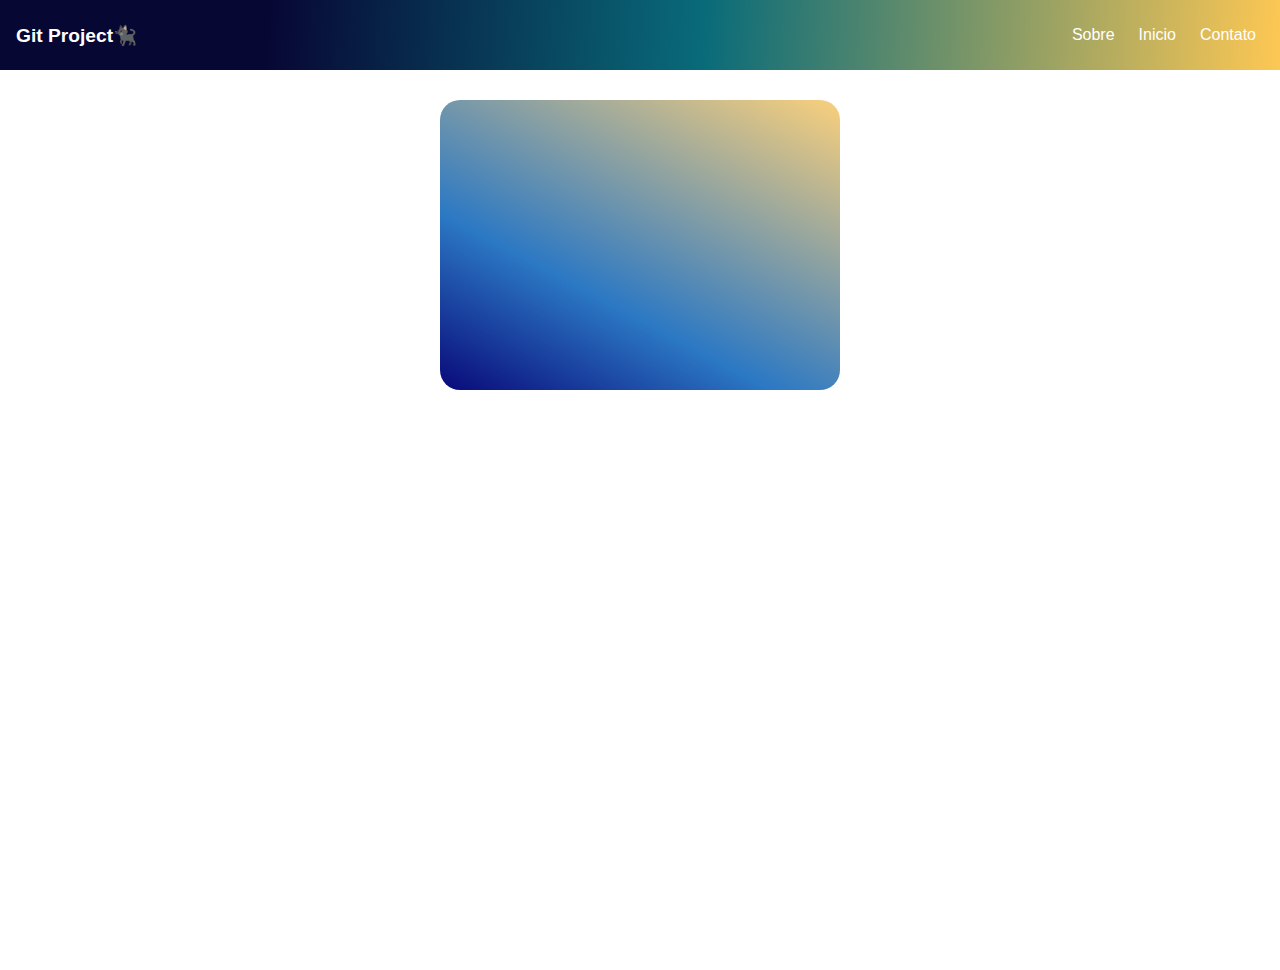
<file: index.html>
<!DOCTYPE html>
<html lang="pt-br">
<head>
  <meta charset="UTF-8">
  <meta http-equiv="X-UA-Compatible" content="IE=edge">
  <meta name="viewport" content="width=device-width, initial-scale=1.0">
  <title>Lucas Portiofilio</title>
  <link rel="stylesheet" href="./style.css">
  <!--BackGround image by martin martz, unsplash-->
</head>

<body>
  <!-- Menu Code-->
  <header id="header">
    <a id="logo" href="">Git Project🐈‍⬛</a>
    <nav id="nav">
      <button aria-label="Abrir Menu" id="btn-mobile" aria-haspopup="true" aria-controls="menu" aria-expanded="false">
        <span id="hamburger"></span>
      </button>
      <ul id="menu" role="menu">
        <li><a href="../About/index.html">Sobre</a></li>
        <li><a href="../home/index.html">Inicio</a></li>
        <li><a href="../contact/index.html">Contato</a></li>
      </ul>
    </nav>
  </header>
  <!--Wallpaper Code-->
  <div class="wallpaper">
    <div class="box">
      <div class="fakeScreen">
        <p class="line4">Desenvolvedor<span class="cursor1"></span></p>
        <p class="line5">Designer UI & UX<span class="cursor2"></span></p>
        <p class="line6">Vamos trabalhar juntos!<span class="cursor3"></span></p>
        <p class="line7">><span class="cursor4"></span></p>
      </div>
    </div>
  </div>
  <!--Text animation-->
  

  <script src="./script.js"></script>
</body>

</html>
</file>
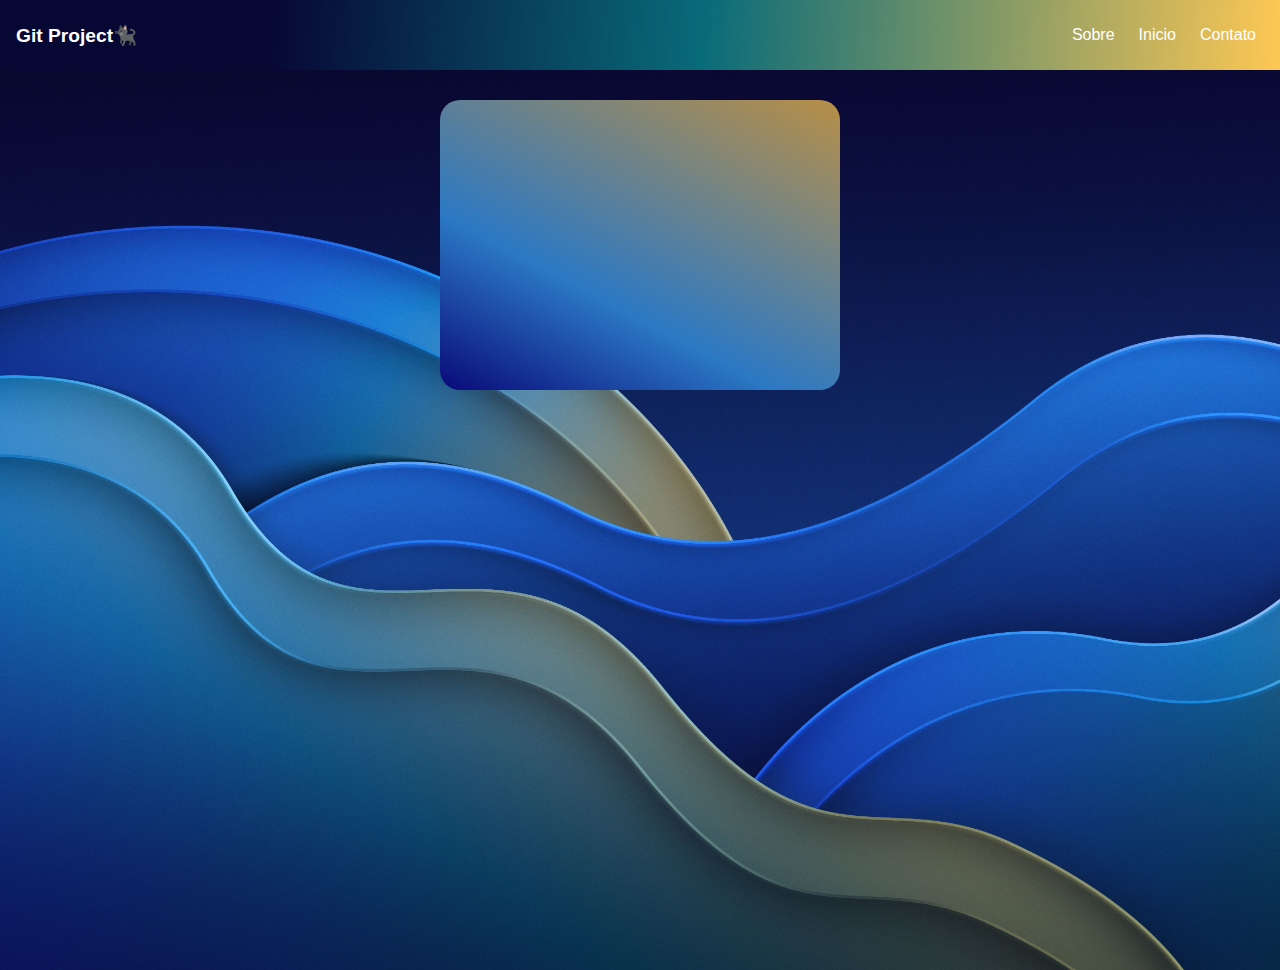
<file: home/index.html>
<!DOCTYPE html>
<html lang="pt-br">
<head>
  <meta charset="UTF-8">
  <meta http-equiv="X-UA-Compatible" content="IE=edge">
  <meta name="viewport" content="width=device-width, initial-scale=1.0">
  <title>Lucas Portiofilio</title>
  <link rel="stylesheet" href="./style.css">
  <!--BackGround image by martin martz, unsplash-->
</head>

<body>
  <!-- Menu Code-->
  <header id="header">
    <a id="logo" href="">Git Project🐈‍⬛</a>
    <nav id="nav">
      <button aria-label="Abrir Menu" id="btn-mobile" aria-haspopup="true" aria-controls="menu" aria-expanded="false">
        <span id="hamburger"></span>
      </button>
      <ul id="menu" role="menu">
        <li><a href="../About/index.html">Sobre</a></li>
        <li><a href="../home/index.html">Inicio</a></li>
        <li><a href="../contact/index.html">Contato</a></li>
      </ul>
    </nav>
  </header>
  <!--Wallpaper Code-->
  <div class="wallpaper">
    <div class="box">
      <div class="fakeScreen">
        <p class="line4">Desenvolvedor<span class="cursor1"></span></p>
        <p class="line5">Designer UI & UX<span class="cursor2"></span></p>
        <p class="line6">Vamos trabalhar juntos!<span class="cursor3"></span></p>
        <p class="line7">><span class="cursor4"></span></p>
      </div>
    </div>
  </div>
  <!--Text animation-->
  <script src="./script.js"></script>
</body>

</html>
</file>
<file: style.css>
body,
ul {
  margin: 0px;
  padding: 0px;
  overflow-x: hidden;
  overflow-y: hidden;

}

a {
  color: rgb(255, 255, 255);
  text-decoration:none;
  font-family: -apple-system, BlinkMacSystemFont, "Segoe UI", Roboto, Oxygen,
  Ubuntu, Cantarell, "Open Sans", "Helvetica Neue", sans-serif;
;/*sans-serif*/
}

a:hover {
  background: rgba(0, 0, 0, 0.05);
  border-radius: 18px;

}

#logo {
  font-size: 1.2rem;
  font-weight: bold;
}

#header {
  box-sizing: border-box;
  height: 70px;
  padding: 1rem;
  display: flex;
  align-items: center;
  justify-content: space-between;
  background:  rgb(6,6,42);
  background: linear-gradient(93deg, rgb(7, 7, 52) 21%, rgba(9,107,121,1) 55%, rgba(253, 187, 45, 0.817) 100%);;
}

#menu {
  display: flex;
  list-style: none;
  gap: 0.5rem;
}

#menu a {
  display: block;
  padding: 0.5rem;
}

#btn-mobile {
  display: none;
}

@media (max-width: 600px) {
  #menu {
    display: block;
    position: absolute;
    width: 100%;
    top: 70px;
    right: 0px;
    background: rgb(6,6,42);
    background: linear-gradient(93deg, rgb(7, 7, 52) 21%, rgba(9,107,121,1) 55%, rgba(253, 187, 45, 0.817) 100%);;
    transition: 0.6s;
    z-index: 1000;
    height: 0px;
    visibility: hidden;
    overflow-y: hidden;
  }
  #nav.active #menu {
    height: calc(100vh - 70px);
    visibility: visible;
    overflow-y: auto;
  }
  #menu a {
    padding: 1rem 0;
    margin: 0 1rem;
    border-bottom: 2px solid rgba(0, 0, 0, 0.05);
  }
  #btn-mobile {
    display: flex;
    padding: 1rem 2rem;
    font-size: 1rem;
    border: none;
    background: none;
    cursor: pointer;
    gap: 0.5rem;
  }
  #hamburger {
    border-top: 2px solid;
    width: 20px;
  }
  #hamburger::after,
  #hamburger::before {
    content: '';
    display: block;
    width: 20px;
    height: 2px;
    background: currentColor;
    margin-top: 5px;
    transition: 0.3s;
    position: relative;
  }
  #nav.active #hamburger {
    border-top-color: transparent;
  }
  #nav.active #hamburger::before {
    transform: rotate(135deg);
  }
  #nav.active #hamburger::after {
    transform: rotate(-135deg);
    top: -7px;
  }
  .fakeScreen{
    width: 100px;
  }
}

.wallpaper{
  position: relative;
  height: 100vh;
  width: 100vw;
  /* adicionando imagem de fundo */
  background: url('https://images.unsplash.com/photo-1687463221023-02f259da7d77?ixlib=rb-4.0.3&ixid=M3wxMjA3fDB8MHxwcm9maWxlLXBhZ2V8ODZ8fHxlbnwwfHx8fHw%3D&auto=format&fit=crop&w=900&q=60');
  background-size:cover;
  z-index: -9999;
}

.box{
  padding-top: 20px;
}
.fakeScreen {
  background: rgb(2,0,36);
background: linear-gradient(28deg, rgb(9,9,121,1) 0%, rgb(43, 120, 196) 35%, rgba(248, 191, 76, 0.735) 100%);
  box-sizing: border-box;
  width: 30%;
  min-width: 400px;
  margin: 10px auto;
  padding: 20px; 
  border-radius: 20px;
  }  
  
  .box p {
  left: 40%;
  text-align: left;
  font-size: 2em;
  font-family: monospace;
  white-space: nowrap;
  overflow: hidden;
  width: 0;
  }
  
  .box span {
  color: #fff;
  font-weight: bold;
  }
  
  .line4 {
  color: #ffe24ef7;
  -webkit-animation: type .5s 1s steps(20, end) forwards;
  -moz-animation: type .5s 1s steps(20, end) forwards;
  -o-animation: type .5s 1s steps(20, end) forwards;
  animation: type .5s 1s steps(20, end) forwards;
  }
  .line5 {
  color: #ffe24ed5;
  -webkit-animation: type .5s 2.25s steps(20, end) forwards;
  -moz-animation: type .5s 2.25s steps(20, end) forwards;
  -o-animation: type .5s 2.25s steps(20, end) forwards;
  animation: type .5s 2.25s steps(20, end) forwards;
  }
  .line6 {
  color: #ffe24eb6;
  -webkit-animation: type .5s 3.5s steps(20, end) forwards;
  -moz-animation: type .5s 3.5s steps(20, end) forwards;
  -o-animation: type .5s 3.5s steps(20, end) forwards;
  animation: type .5s 3.5s steps(20, end) forwards;
  }
  .line7 {
  color: #fff;
  -webkit-animation: type .5s 4.75s steps(20, end) forwards;
  -moz-animation: type .5s 4.75s steps(20, end) forwards;
  -o-animation: type .5s 4.75s steps(20, end) forwards;
  animation: type .5s 4.75s steps(20, end) forwards;
  }
  .cursor4 {
  -webkit-animation: blink 1s 11.5s infinite;
  -moz-animation: blink 1s 8.5s infinite;
  -o-animation: blink 1s 8.5s infinite;
  animation: blink 1s 8.5s infinite;
  }
  
  @-webkit-keyframes blink {
  0% {
  opacity: 0;
  }
  40% {
  opacity: 0;
  }
  50% {
  opacity: 1;
  }
  90% {
  opacity: 1;
  }
  100% {
  opacity: 0;
  }
  }
  @-moz-keyframes blink {
  0% {
  opacity: 0;
  }
  40% {
  opacity: 0;
  }
  50% {
  opacity: 1;
  }
  90% {
  opacity: 1;
  }
  100% {
  opacity: 0;
  }
  }
  
  @-o-keyframes blink {
  0% {
  opacity: 0;
  }
  40% {
  opacity: 0;
  }
  50% {
  opacity: 1;
  }
  90% {
  opacity: 1;
  }
  100% {
  opacity: 0;
  }
  }
  
  @keyframes blink {
  0% {
  opacity: 0;
  }
  40% {
  opacity: 0;
  }
  50% {
  opacity: 1;
  }
  90% {
  opacity: 1;
  }
  100% {
  opacity: 0;
  }
  }
  
  @-webkit-keyframes type {
  to {
  width: 17em;
  }
  }
  
  @-moz-keyframes type {
  to {
  width: 17em;
  }
  }
  
  @-o-keyframes type {
  to {
  width: 17em;
  }
  }
  
  @keyframes type {
  to {
  width: 17em;
  }
  }
</file>
<file: home/style.css>
body,
ul {
  margin: 0px;
  padding: 0px;
  overflow-x: hidden;
  overflow-y: hidden;

}

a {
  color: rgb(255, 255, 255);
  text-decoration:none;
  font-family: -apple-system, BlinkMacSystemFont, "Segoe UI", Roboto, Oxygen,
  Ubuntu, Cantarell, "Open Sans", "Helvetica Neue", sans-serif;
;/*sans-serif*/
}

a:hover {
  background: rgba(0, 0, 0, 0.05);
  border-radius: 18px;

}

#logo {
  font-size: 1.2rem;
  font-weight: bold;
}

#header {
  box-sizing: border-box;
  height: 70px;
  padding: 1rem;
  display: flex;
  align-items: center;
  justify-content: space-between;
  background:  rgb(6,6,42);
  background: linear-gradient(93deg, rgb(7, 7, 52) 21%, rgba(9,107,121,1) 55%, rgba(253, 187, 45, 0.817) 100%);;
}

#menu {
  display: flex;
  list-style: none;
  gap: 0.5rem;
}

#menu a {
  display: block;
  padding: 0.5rem;
}

#btn-mobile {
  display: none;
}

@media (max-width: 600px) {
  #menu {
    display: block;
    position: absolute;
    width: 100%;
    top: 70px;
    right: 0px;
    background: rgb(6,6,42);
    background: linear-gradient(93deg, rgb(7, 7, 52) 21%, rgba(9,107,121,1) 55%, rgba(253, 187, 45, 0.817) 100%);;
    transition: 0.6s;
    z-index: 1000;
    height: 0px;
    visibility: hidden;
    overflow-y: hidden;
  }
  #nav.active #menu {
    height: calc(100vh - 70px);
    visibility: visible;
    overflow-y: auto;
  }
  #menu a {
    padding: 1rem 0;
    margin: 0 1rem;
    border-bottom: 2px solid rgba(0, 0, 0, 0.05);
  }
  #btn-mobile {
    display: flex;
    padding: 1rem 2rem;
    font-size: 1rem;
    border: none;
    background: none;
    cursor: pointer;
    gap: 0.5rem;
  }
  #hamburger {
    border-top: 2px solid;
    width: 20px;
  }
  #hamburger::after,
  #hamburger::before {
    content: '';
    display: block;
    width: 20px;
    height: 2px;
    background: currentColor;
    margin-top: 5px;
    transition: 0.3s;
    position: relative;
  }
  #nav.active #hamburger {
    border-top-color: transparent;
  }
  #nav.active #hamburger::before {
    transform: rotate(135deg);
  }
  #nav.active #hamburger::after {
    transform: rotate(-135deg);
    top: -7px;
  }
  .fakeScreen{
    width: 100px;
  }
}

.wallpaper{
  position: relative;
  height: 100vh;
  width: 100vw;
  /* adicionando imagem de fundo */
  background: url('../img/martin-martz-unsplash_compressed-height.jpg');
  background-size:cover;
  z-index: -9999;
}

.box{
  padding-top: 20px;
}
.fakeScreen {
  background: rgb(2,0,36);
background: linear-gradient(28deg, rgb(9,9,121,1) 0%, rgb(43, 120, 196) 35%, rgba(248, 191, 76, 0.735) 100%);
  box-sizing: border-box;
  width: 30%;
  min-width: 400px;
  margin: 10px auto;
  padding: 20px; 
  border-radius: 20px;
  }  
  
  .box p {
  left: 40%;
  text-align: left;
  font-size: 2em;
  font-family: monospace;
  white-space: nowrap;
  overflow: hidden;
  width: 0;
  }
  
  .box span {
  color: #fff;
  font-weight: bold;
  }
  
  .line4 {
  color: #ffe24ef7;
  -webkit-animation: type .5s 1s steps(20, end) forwards;
  -moz-animation: type .5s 1s steps(20, end) forwards;
  -o-animation: type .5s 1s steps(20, end) forwards;
  animation: type .5s 1s steps(20, end) forwards;
  }
  .line5 {
  color: #ffe24ed5;
  -webkit-animation: type .5s 2.25s steps(20, end) forwards;
  -moz-animation: type .5s 2.25s steps(20, end) forwards;
  -o-animation: type .5s 2.25s steps(20, end) forwards;
  animation: type .5s 2.25s steps(20, end) forwards;
  }
  .line6 {
  color: #ffe24eb6;
  -webkit-animation: type .5s 3.5s steps(20, end) forwards;
  -moz-animation: type .5s 3.5s steps(20, end) forwards;
  -o-animation: type .5s 3.5s steps(20, end) forwards;
  animation: type .5s 3.5s steps(20, end) forwards;
  }
  .line7 {
  color: #fff;
  -webkit-animation: type .5s 4.75s steps(20, end) forwards;
  -moz-animation: type .5s 4.75s steps(20, end) forwards;
  -o-animation: type .5s 4.75s steps(20, end) forwards;
  animation: type .5s 4.75s steps(20, end) forwards;
  }
  .cursor4 {
  -webkit-animation: blink 1s 11.5s infinite;
  -moz-animation: blink 1s 8.5s infinite;
  -o-animation: blink 1s 8.5s infinite;
  animation: blink 1s 8.5s infinite;
  }
  
  @-webkit-keyframes blink {
  0% {
  opacity: 0;
  }
  40% {
  opacity: 0;
  }
  50% {
  opacity: 1;
  }
  90% {
  opacity: 1;
  }
  100% {
  opacity: 0;
  }
  }
  @-moz-keyframes blink {
  0% {
  opacity: 0;
  }
  40% {
  opacity: 0;
  }
  50% {
  opacity: 1;
  }
  90% {
  opacity: 1;
  }
  100% {
  opacity: 0;
  }
  }
  
  @-o-keyframes blink {
  0% {
  opacity: 0;
  }
  40% {
  opacity: 0;
  }
  50% {
  opacity: 1;
  }
  90% {
  opacity: 1;
  }
  100% {
  opacity: 0;
  }
  }
  
  @keyframes blink {
  0% {
  opacity: 0;
  }
  40% {
  opacity: 0;
  }
  50% {
  opacity: 1;
  }
  90% {
  opacity: 1;
  }
  100% {
  opacity: 0;
  }
  }
  
  @-webkit-keyframes type {
  to {
  width: 17em;
  }
  }
  
  @-moz-keyframes type {
  to {
  width: 17em;
  }
  }
  
  @-o-keyframes type {
  to {
  width: 17em;
  }
  }
  
  @keyframes type {
  to {
  width: 17em;
  }
  }
</file>
